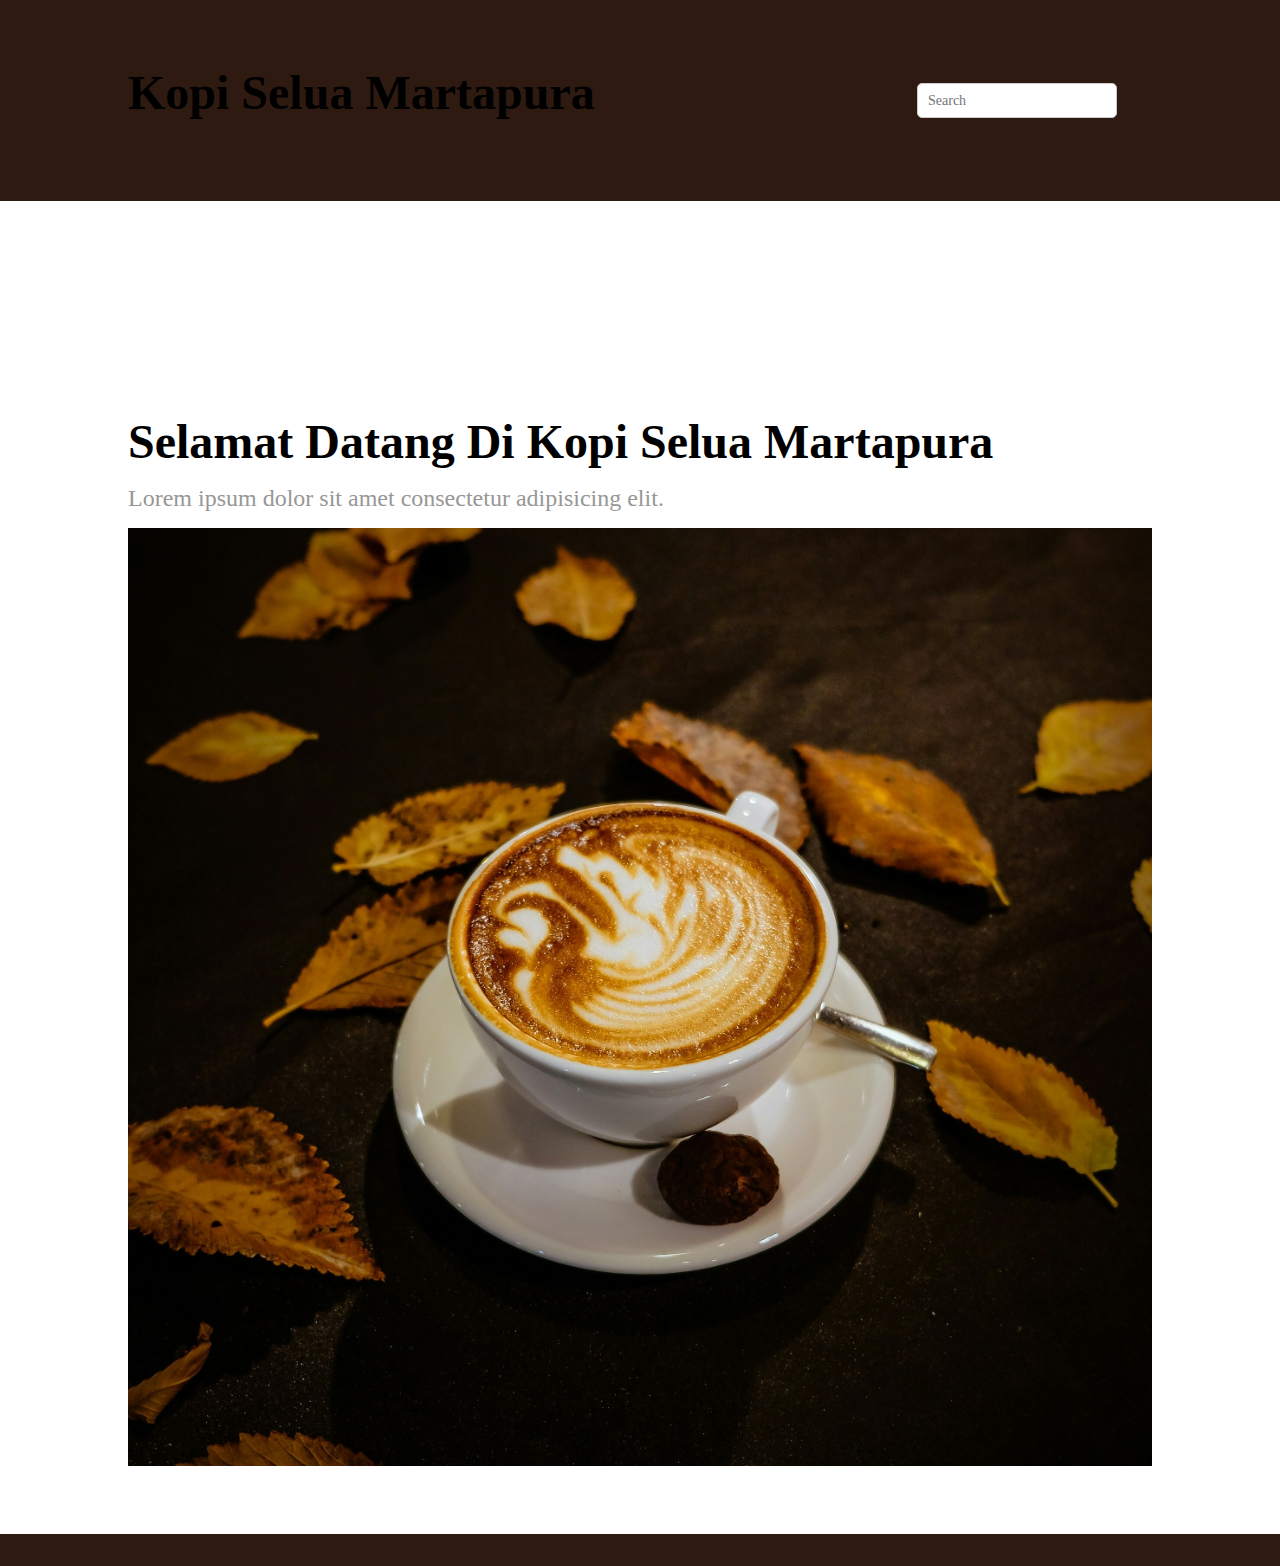
<file: index.html>
<!DOCTYPE html>
<html lang="en">
<head>
    <meta charset="UTF-8">
    <meta name="viewport" content="width=device-width, initial-scale=1.0">
    <title>Kopi Selua Martapura</title>
    <link rel="stylesheet" href="asset/styles.css">
</head>
<body>
    <header id="header">
        <h1>Kopi Selua Martapura</h1>
        <form action="">
            <input type="search" placeholder="Search">
        </form>
    </header>
    <section id="navigasi">
        <nav>
            <a href="home">Home</a>
            <a href="menu-digital">Service</a>
            <a href="order">Order</a>
            <a href="about-us">About US</a>
            <a href="promo">Promo</a>
            <a href="testimoni">Testimoni</a>
            <a href="address">Contact</a>
            <a href="blog">Blog</a>
        </nav>
    </section>
    <section id="landing">
        <div>
            <h1>Selamat Datang Di Kopi Selua Martapura</h1>
            <p>Lorem ipsum dolor sit amet consectetur adipisicing elit.</p>
        </div>
        <div>
            <img src="image/kopimpa2.jpg" alt="Kopi Image">
        </div>
    </section>
    <footer>
        
    </footer>
</body>
</html>
</file>
<file: asset/styles.css>
* {
    font-family: "Montserrat";
    box-sizing: border-box;
    scroll-behavior: smooth;
}

html, body {
    padding: 0;
    margin: 0;
}

body {
    /* background-image: linear-gradient(rgba(0, 0, 0, 0.5), rgba(0, 0, 0, 0.5)), 
    url('../image/tugu-adipura.jpg');
    background-size: cover;
    background-repeat: no-repeat;
    background-position: center; */
}

.title-section {
    text-align: center;
    padding: 0;
}

img {
    width: 100%;
    height: auto;
}

a {
    text-decoration: none;
    color: white;
    font-size: 24px;
}

h1 {
    font-weight: 700;
    font-size: 48px;
    margin: 0 0 16px 0;
}

p {
    color: #979797;
    margin: 0 0 16px 0;
    font-size: 24px;
}

#header {
    display: flex;
    position: sticky;
    align-items: center;
    justify-content: space-between;
    padding: 16px 128px;
    top: 0;
    background-color: #2E1A11;
    z-index: 1000;
}


header input[type="search"] {
  width: 200px;
  height: 35px;
  padding: 5px 10px;
  font-size: 14px;
  border-radius: 5px;
  border: 1px solid #ccc;
}

section {
    padding: 64px 128px;
}


nav ul {
    width: 100%;
    left: 0;
    right: 0;
    list-style: none;
    display: flex;
    gap: 16px;
    margin: 0;
    padding: 0;
    z-index: 9999;
    
}

nav ul li {
    margin: 0;
}

nav  a {
    text-decoration: none;
    color: white;
    font-size: 18px;
}

.menu-icon {
    display: none;
    font-size: 28px;
    color: white;
    cursor: pointer;
}

#menu-toggle {
    display: none;
}

nav a:hover {
    color: black;
}

.logo-container {
    display: flex;
    align-items: center;
    gap: 12px;
    color: white;
}

.logo {
    width: 40px;
    height: 40px;
    object-fit: cover;
}

#home {
    display: flex;
    align-items: center;
    justify-content: space-between;
    column-gap: 16px;
}

.home-card {
  width: 50%;
}


#home p {
    margin-bottom: 32px;
}

#menu-digital {
    margin-top: 50px;
    display: flex;
    justify-content: space-between;
    gap: 24px;
    flex-wrap: wrap;
}

.menu-card {
    flex: 1 1 300px;
    max-width: 350px;
    background-color: #fff;
    border-radius: 12px;
    padding: 16px;
    text-align: center;
    box-shadow: 0 4px 12px rgba(0,0,0,0.1);
    transition: tranfrom 0.3s ease;

}

.menu-card:hover {
    transform: translateY(-8px);
}

/* #menu-digital img {
    width: 100%;
    height: 280px;
    border: 5px solid #2E1A11;
    border-radius: 10px;
} */

/* #menu-digital > div{
    flex: 1;
    text-align: center;
    padding: 16px;
    background-color: #f8f8f8;
    border-radius: 12px;
    box-shadow: 0 4px 8px rgba(0,0,0,0.1);
} */

.menu-card img {
    width: 100%;
    height: 220px;
    object-fit: cover;
    border-radius: 10px;
    margin-bottom: 12px;
}

.menu-card h3 {
    font-size: 30px;
    margin: 10px 0;
    color: #2E1A11;
}

.menu-card p {
    font-size: 16px;
}

.menu-card .price {
    font-size: 18px;
    color: #9F613C;
    font-weight: bold;
    margin-bottom: 12px;
}

.btn-order {
    background-color: #2E1A11;
    color: white;
    border: none;
    padding: 10px 20px;
    border-radius: 8px;
    cursor: pointer;
    font-size: 16px;
    transition: background 0.3s ease;
}


#about-us {
    display: flex;
    align-items: center;
    gap: 40px;
    padding: 80px 128px;
}

.about-image img {
    width: 100%;
    border-radius: 12px;
    box-shadow: 0 4px 12px rgba(0,0,0,0.1);

}

.about-text {
    flex: 1;
}

.about-text h2 {
    font-size: 36px;
    color: #2E1A11;
    margin-bottom: 20px;
}

.about-text p {
    font-size: 18px;
    color: #555;
    margin-bottom: 30px;
}

.about-values {
    display: flex;
    gap: 20px;
    margin-bottom: 20px;
}

.values {
    background: #f9f4f1;
    padding: 12px 20px;
    border-radius: 8px;
    font-size: 16px;
    display: flex;
    align-items: center;
    gap: 8px;
    box-shadow: 0 2px 8px rgba(0,0,0,0.05);
}

#promo {
    display: flex;
    flex-wrap: wrap;
    justify-content: space-between;
    gap: 24px;
}

.promo-card {
    flex: 1 1 300px;
    max-width: 350px;
    background-color: #fff;
    border-radius: 12px;
    padding: 16px;
    text-align: center;
    box-shadow: 0 4px 12px rgba(0,0,0,0.1);
    transition: tranfrom 0.3s ease;
}

.promo-card img {
    width: 100px;
    height: 200px;
    object-fit: cover;
}

.promo-card p {
    font-size: 16px;
}

.promo-card .trough{
    text-decoration: line-through;
}

.promo-card .diskon {
    font-size: 20px;
    color: red;
}

.promo-card .corner{
    width: 80px;
    height: 60px;
    background-color: yellow;
    border-radius: 0 0 40px 0;
    text-align: center;
}

.promo-card:hover {
    transform: translateY(-8px);
}

#testimoni {
    display: flex;
    flex-wrap: wrap;
    justify-content: space-between;
    gap: 24px;
    position: relative;
    
}

.testi-card {
    flex: 1 1 300px;
    max-width: 350px;
    background-color: #fff;
    border-radius: 12px;
    padding: 16px;
    text-align: center;
    box-shadow: 0 4px 12px rgba(0,0,0,0.1);
    transition: tranfrom 0.3s ease;
    position: relative;
}

.testi-card p {
    font-size: 16px;
}

.testi-card img {
    width: 200px;
    height: 200px;
    border-radius: 100%;
    object-fit: cover;
    position: absolute;
    left: 70px;
    top: -70px;
}

.testi-card .desc-card {
    width: auto;
    padding: 120px 20px 20px;
    min-width: 250px;
    background-color: #2E1A11;
    border-radius: 20px;
}

.testi-card h3 {
    color: white;
}

.testi {
    padding-top: 10px;
}

.testi-card:hover {
    transform: translateY(-8px);
}

.rating {
    margin-top: 10px;
    color: #FFD700;
    font-size: 18px;
}

#contact h3 {
    position: relative;
}

.contact-card {
    display: flex;
    justify-content: space-between;
    margin-top: 72px;
    column-gap: 128px;
}

.contact-card > div, .contact-card > form {
    width: 50%;
}

form {
    display: flex;
    flex-direction: column;
    border: 3px solid #2E1A11;
    padding: 64px 32px;
}

form h3 {
    font-size: 32px;
    text-align: center;
}

form  button {
    border: none;
}

form button:hover {
    cursor: pointer;
}

.form-group {
    display: grid;
    grid-template-columns: repeat(2,1fr);
    column-gap: 32px;
    margin-top: 32px;
    grid-template-areas: "name subject"
                          "email phone"
                          "message message";
}

#input-name {
    grid-area: name;
}

#input-subject {
    grid-area: subject;
}

#input-email {
    grid-area: email;
}

#input-phone {
    grid-area: phone;
}

#input-message {
    grid-area: message;
}
.input-group {
    display: flex;
    flex-direction: column;
    margin-bottom: 32px;
}

.input-group label {
    font-weight: 700;
    margin-bottom: 16px;
    font-size: 24px;
}

.input-group input {
    border: none;
    outline: none;
    border-bottom: 1px solid black;
    font-size: 20px;
}

.input-group input:focus {
    border-bottom: 2px solid #FFC108;
}

.contact-card > div > h3 {
    font-size: 32px;
    text-align: center;
}

.btn{
    background-color: #2E1A11;
    color: white;
    padding: 8px 24px;
    border-radius: 5px;
}

iframe {
    width: 100%;
}

.price > p {
    text-align: center;
    color: white;
    background-color: #2E1A11;
}

.price > p:hover{
    background-color: #b86a46;
}

.btn-price {
    margin-top: 10px;
    width: 400px;
    height: 30px;
    font-size: 20px;
}

#blog {
    display: grid;
    grid-template-columns: repeat(auto-fit, minmax(300px, 1fr));
    gap: 20px;
    padding: 50px 10%;
    background: #FFF8F2;
}

.blog-card {
    background: #FFF;
    padding: 20px;
    border-radius: 16px;
    box-shadow: 0 4px 10px rgba(0,0,0,0.1);
    transition: 0.3s;
}

.blog-card img {
    width: 100%;
    border-radius: 12px;
    margin-bottom: 15px;
}

.blog-card h3 {
    font-size: 1.3rem;
    margin-bottom: 10px;
}

.blog-card p {
    color: #555;
    margin-bottom: 10px;
}

.blog-card a {
    color: #c47b38;
    text-decoration: none;
    font-weight: bold;
}

.blog-card:hover {
    transform: translateY(-8px);
}

footer {
    padding: 16px 128px;
    background-color: #2E1A11;
    color: white;
    display: flex;
    justify-content: space-between;
    align-items: center;
}

footer p {
    color: white;
    width: 50%;
    font-size: 20px;
}

.social-icon {
    display: flex;
    gap: 32px;
}

@media screen and (max-width:800px) {
    #menu-digital{
        flex-direction: column;
        align-items: center;
    }
    
    .menu-card {
        width: 100%;
        max-width: 400px;
    }

    nav ul {
        display: none;
        flex-direction: column;
        background-color: #9F613C;
        position: absolute;
        top: 100px;
        left: 0;
        width: 100%;
        padding: 16px;
        border-radius: 8px;
        text-align: center;
        transition: max-height 0.3s ease-in-out;
    }

    .menu-icon {
        display: block;
    }

    #menu-toggle:checked + .menu-icon + nav .menu{
        display: flex;
        max-height: 500px;
    }

    #home {
        flex-direction: column-reverse;
        justify-content: center;
        align-items: center;
        text-align: center;
    }

    .home-card {
        width: 100%;
    }
    
    section {
    padding: 64px 32px;
    }

    #menu-digital {
       flex-direction: column;
       align-items: center;
    }

    .menu-card {
        width: 100%;
        max-width: 400px;
        /* margin-bottom: 24px; */
    }

    #about-us {
        justify-items: center;
        align-items: center;
        text-align: center;
        flex-direction: column;
    }

    #promo {
        flex-direction: column;
        align-items: center;
    }

    .promo-card {
        width: 100%;
        max-width: 400px;
    }

    #testimoni {
        flex-direction: column;
        align-items: center;
        gap: 80px;
    }

    .testi-card {
        width: 100%;
        max-width: 400px;
    }

    .testi-card img {
        width: 200px;
        height: 200px;
        border-radius: 100%;
        object-fit: cover;
        position: relative;
        left: auto;
        top: -70px;
        display: block;
        margin: 0 auto;
}

.contact-card {
    flex-direction: column;
    justify-content: center;
    align-items: center;
    row-gap: 64px;
}

.contact-card form, .contact-card > div {
    width: 100%;
}

.form-group {
    display: flex;
    flex-direction: column;
}

#header, #footer {
    padding: 16px 32px;
}

}
</file>
